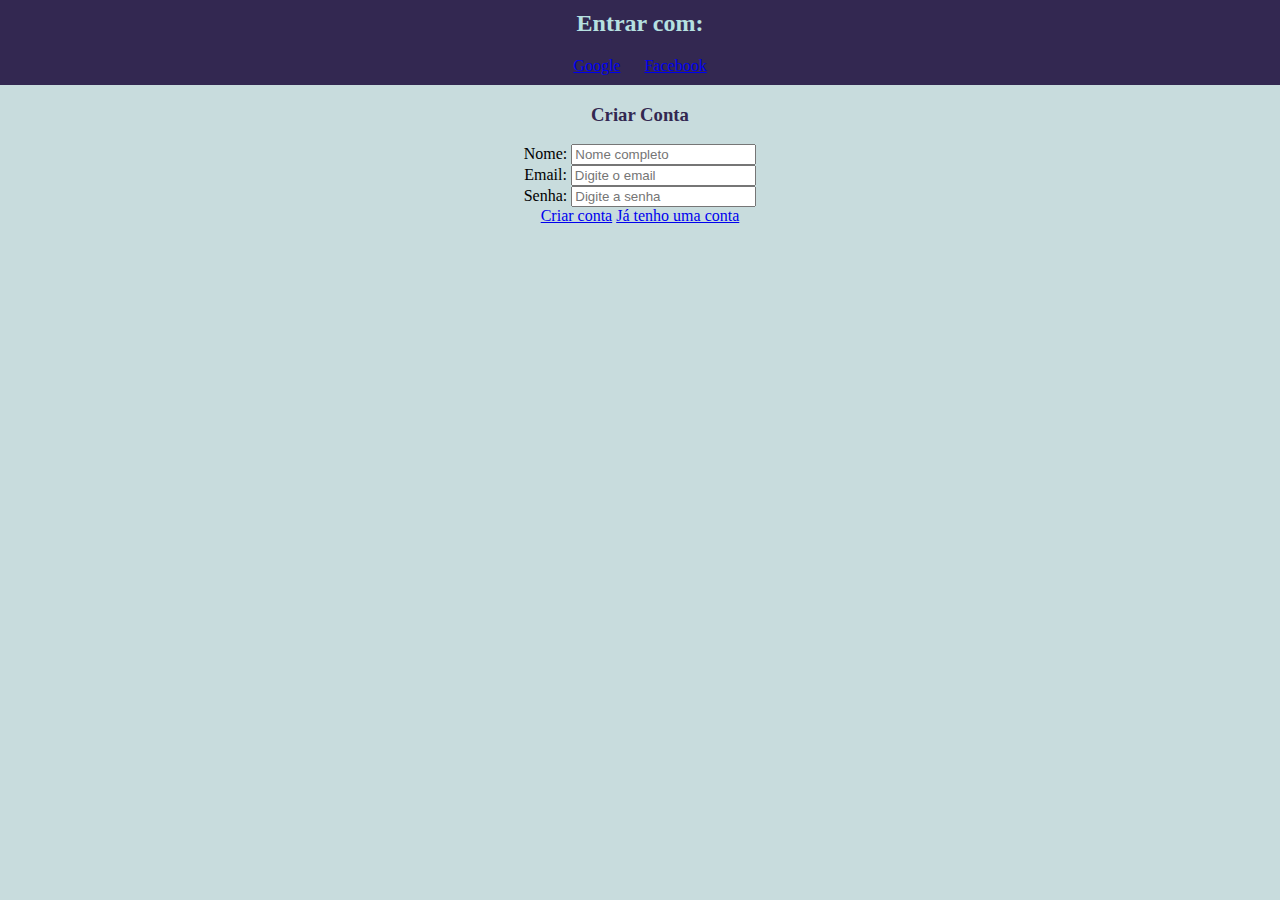
<file: index.html>
<!doctype html>
<html lang="pt-br">
  <head>
    <meta charset="utf-8">
    <meta name="viewport" content="width=device-width, initial-scale=1">
    <title></title>

    <!-- Bootstrap CSS -->
    <link href="https://cdn.jsdelivr.net/npm/bootstrap@5.0.1/dist/css/bootstrap.min.css" rel="stylesheet" integrity="sha384-+0n0xVW2eSR5OomGNYDnhzAbDsOXxcvSN1TPprVMTNDbiYZCxYbOOl7+AMvyTG2x" crossorigin="anonymous">
    <link href="styles.css" rel="stylesheet">
    <script src="https://cdn.jsdelivr.net/npm/bootstrap@5.0.1/dist/js/bootstrap.bundle.min.js" integrity="sha384-gtEjrD/SeCtmISkJkNUaaKMoLD0//ElJ19smozuHV6z3Iehds+3Ulb9Bn9Plx0x4" crossorigin="anonymous"></script>
     
  </head>
  <body>
    <div class ="container-fluid">
      <div class="row">
        <header>
          <h2>Entrar com:</h2>
          <a id="button_google" href="pagina_inicial.html" type="button" class="btn btn-outline-primary">Google</a>
          <a id="button_facebook" href="pagina_inicial.html" type="button" class="btn btn-outline-primary">Facebook</a>
        </header> 
      </div>
        <main class="row">
          <form>
            <h3>Criar Conta</h3>
            <div>
              <label for="nome">Nome:</label>
              <input type="nome" class="form-control" id="nome" placeholder="Nome completo">
            </div>
            <div>
              <label for="email">Email:</label>
              <input type="email" class="form-control" id="email" placeholder="Digite o email">
            </div>
            <div>
              <label for="pwd">Senha:</label>
              <input type="password" class="form-control" id="pwd" placeholder="Digite a senha">
            </div>
            <div id="botoes_conta">
              <a href="pagina_inicial.html" class="btn btn-outline-primary btn-lg">Criar conta</a>
              <a href="pagina_login.html" class="btn btn-outline-secondary btn-lg">Já tenho uma conta</a>
            </div>
          </form>
        </main>
      </div>
    </div>
  </body>
</html>
</file>
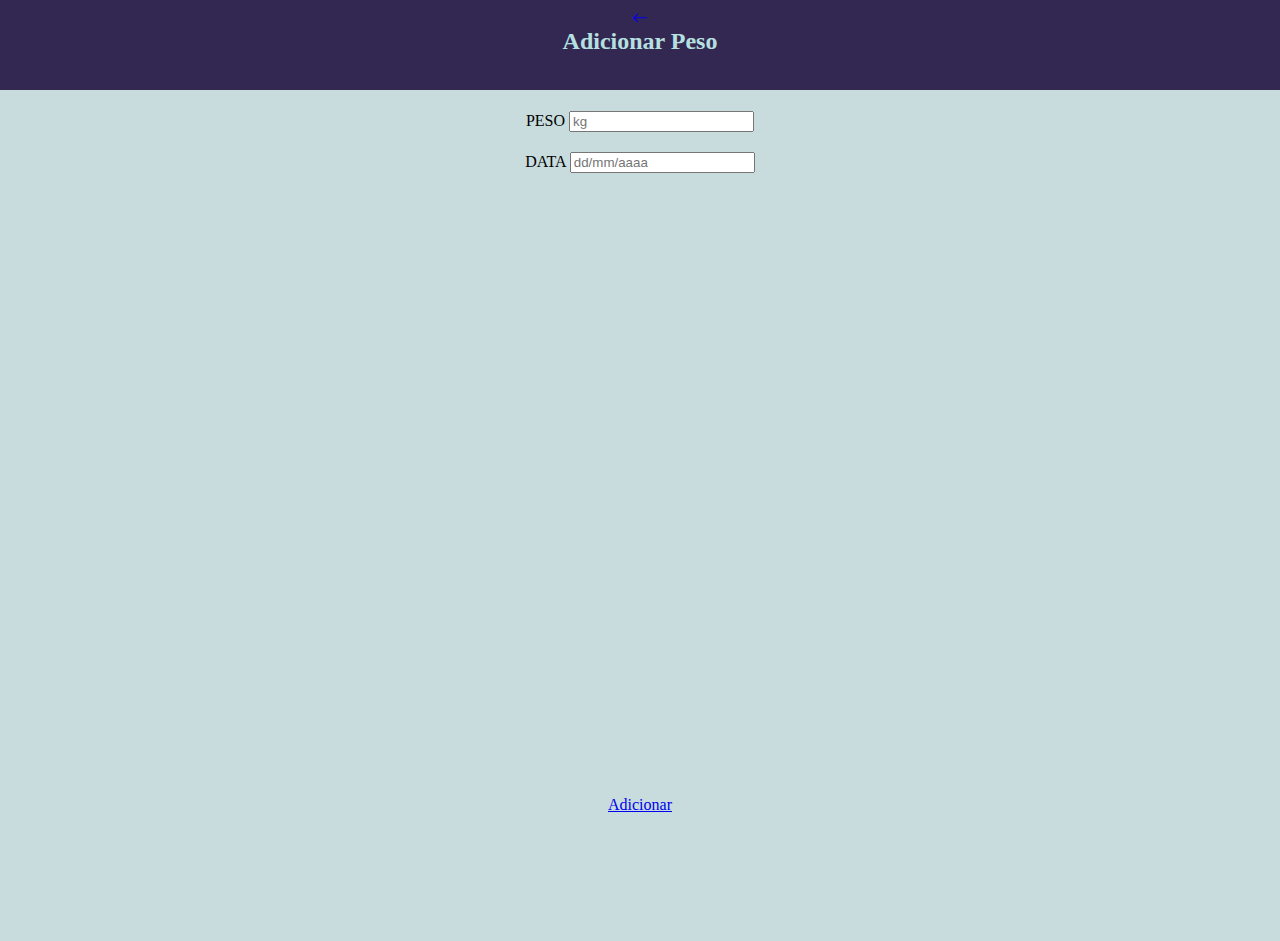
<file: adicionar_peso.html>
<!doctype html>
<html lang="pt-br">
  <head>
    <meta charset="utf-8">
    <meta name="viewport" content="width=device-width, initial-scale=1">
    <title></title>
    
    <link href="https://cdn.jsdelivr.net/npm/bootstrap@5.0.2/dist/css/bootstrap.min.css" rel="stylesheet" integrity="sha384-EVSTQN3/azprG1Anm3QDgpJLIm9Nao0Yz1ztcQTwFspd3yD65VohhpuuCOmLASjC" crossorigin="anonymous">
    <link href="styles.css" rel="stylesheet">
    <link rel="stylesheet" href="https://cdn.jsdelivr.net/npm/bootstrap-icons@1.5.0/font/bootstrap-icons.css">
    <script src="https://cdn.jsdelivr.net/npm/bootstrap@5.0.2/dist/js/bootstrap.bundle.min.js" integrity="sha384-MrcW6ZMFYlzcLA8Nl+NtUVF0sA7MsXsP1UyJoMp4YLEuNSfAP+JcXn/tWtIaxVXM" crossorigin="anonymous"></script>
  </head>
  <body>
    <div class="container-fluid">
      <header class="row align-items-start">
        <div class="col">
          <a id="button_header" href="lista_pesos.html" class="btn btn-secondary" type="button"><i class="bi bi-arrow-left"></i></a>
        </div>
        <div class="col">
          <h2>Adicionar Peso</h2>
        </div>
        <div class="col">
        </div>
      </header>
      <main id="main_adicionar_peso">
        <div>
          <label for="nome">PESO</label>
          <input type="nome" class="form-control" id="peso" placeholder="kg">
        </div>
        <div>
          <label for="email">DATA</label>
          <input type="email" class="form-control" id="data" placeholder="dd/mm/aaaa">
        </div>
      </main>
      <footer>
        <div class="d-grid gap-2">
          <a href="lista_pesos.html" class="btn btn-secondary" type="button">Adicionar</a>
        </div>
      </footer>
    </div>
  </body>
</html>
</file>
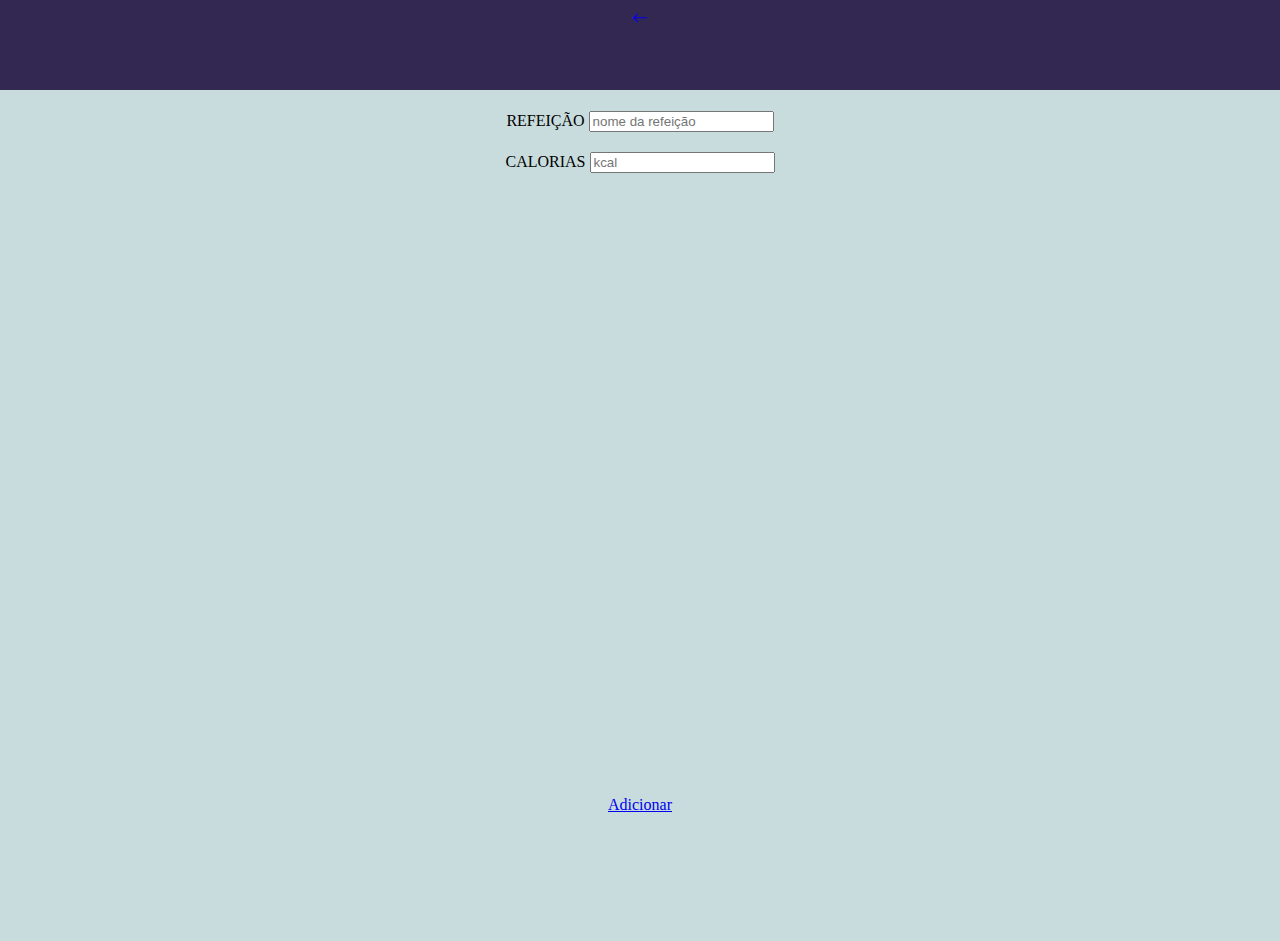
<file: adicionar_refeicao.html>
<!doctype html>
<html lang="pt-br">
  <head>
    <meta charset="utf-8">
    <meta name="viewport" content="width=device-width, initial-scale=1">
    <title></title>
    
    <link href="https://cdn.jsdelivr.net/npm/bootstrap@5.0.2/dist/css/bootstrap.min.css" rel="stylesheet" integrity="sha384-EVSTQN3/azprG1Anm3QDgpJLIm9Nao0Yz1ztcQTwFspd3yD65VohhpuuCOmLASjC" crossorigin="anonymous">
    <link href="styles.css" rel="stylesheet">
    <link rel="stylesheet" href="https://cdn.jsdelivr.net/npm/bootstrap-icons@1.5.0/font/bootstrap-icons.css">
    <script src="https://cdn.jsdelivr.net/npm/bootstrap@5.0.2/dist/js/bootstrap.bundle.min.js" integrity="sha384-MrcW6ZMFYlzcLA8Nl+NtUVF0sA7MsXsP1UyJoMp4YLEuNSfAP+JcXn/tWtIaxVXM" crossorigin="anonymous"></script>
  </head>
  <body>
    <div class="container-fluid">
      <header class="row align-items-start">
        <div class="col">
          <a id="button_header" href="caloria.html" class="btn btn-secondary" type="button"><i class="bi bi-arrow-left"></i></a>
        </div>
        <div class="col">
          <h3>Adicionar Refeição</h3>
        </div>
        <div class="col">
        </div>
      </header>
      <main id="main_adicionar_peso">
        <div>
          <label for="nome">REFEIÇÃO</label>
          <input type="nome" class="form-control" id="peso" placeholder="nome da refeição">
        </div>
        <div>
          <label for="email">CALORIAS</label>
          <input type="email" class="form-control" id="data" placeholder="kcal">
        </div>
      </main>
      <footer>
        <div class="d-grid gap-2">
          <a href="caloria.html" class="btn btn-secondary" type="button">Adicionar</a>
        </div>
      </footer>
    </div>
  </body>
</html>
</file>
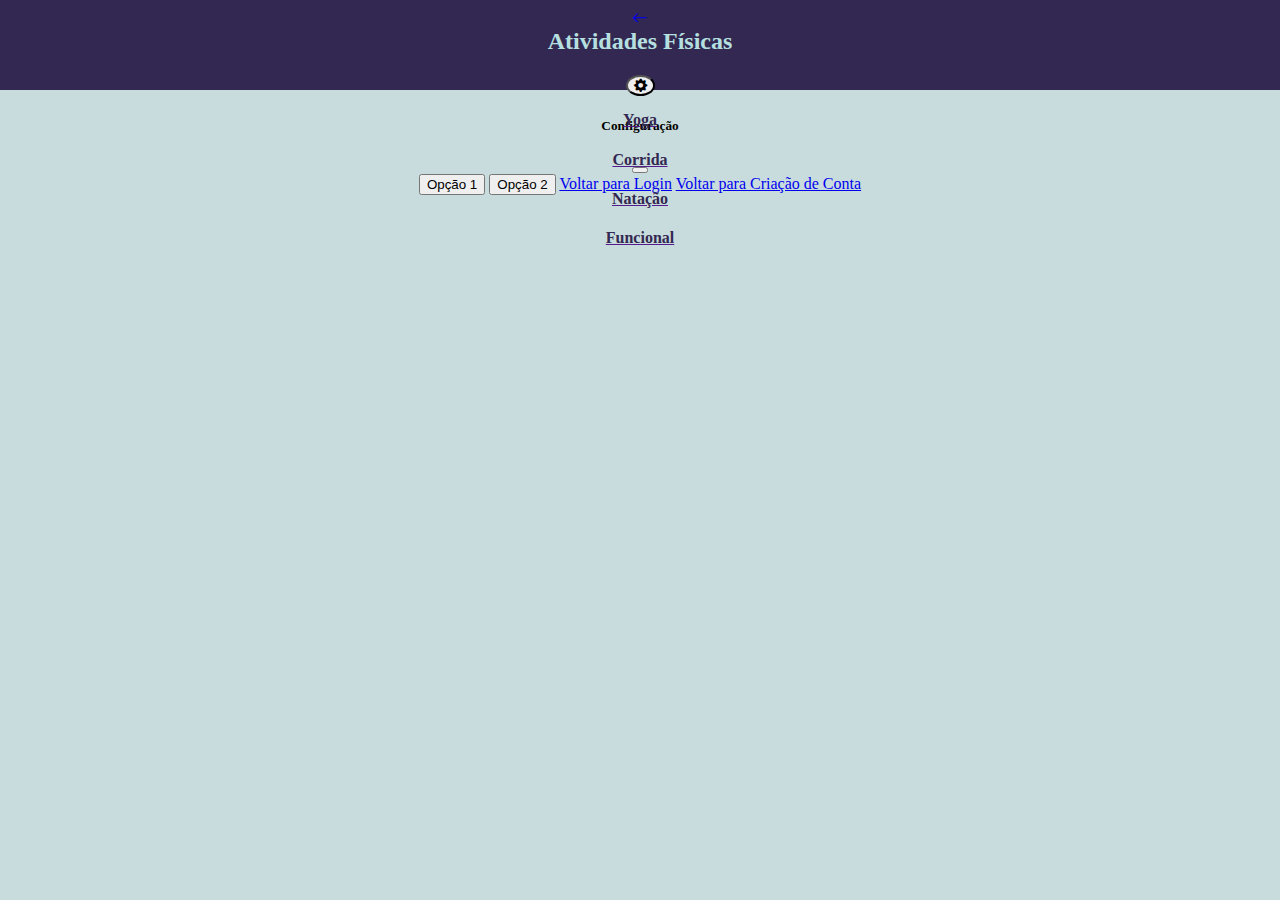
<file: atividades_fisicas.html>
<!doctype html>
<html lang="pt-br">
  <head>
    <meta charset="utf-8">
    <meta name="viewport" content="width=device-width, initial-scale=1">
    <title></title>
    
    <link href="https://cdn.jsdelivr.net/npm/bootstrap@5.0.2/dist/css/bootstrap.min.css" rel="stylesheet" integrity="sha384-EVSTQN3/azprG1Anm3QDgpJLIm9Nao0Yz1ztcQTwFspd3yD65VohhpuuCOmLASjC" crossorigin="anonymous">
    <link href="styles.css" rel="stylesheet">
    <link rel="stylesheet" href="https://cdn.jsdelivr.net/npm/bootstrap-icons@1.5.0/font/bootstrap-icons.css">
    <script src="https://cdn.jsdelivr.net/npm/bootstrap@5.0.2/dist/js/bootstrap.bundle.min.js" integrity="sha384-MrcW6ZMFYlzcLA8Nl+NtUVF0sA7MsXsP1UyJoMp4YLEuNSfAP+JcXn/tWtIaxVXM" crossorigin="anonymous"></script>
  </head>
  <body>
    <div class="container-fluid">
        <header class="row align-items-start">
          <div class="col">
            <a id="button_header" href="pagina_inicial.html" class="btn btn-secondary" type="button"><i class="bi bi-arrow-left"></i></a>
          </div>
          <div class="col">
            <h2>Atividades Físicas</h2>
          </div>
          <div class="col">
            <button id="button_header" class="btn btn-secondary" type="button" data-bs-toggle="offcanvas" data-bs-target="#config" aria-controls="offcanvasConfig"><i class="bi bi-gear-fill"></i></button>
            <div class="offcanvas offcanvas-end" tabindex="-1" id="config" aria-labelledby="offcanvasConfigLabel">
              <div class="offcanvas-header">
                <h5 id="offcanvasConfigLabel">Configuração</h5>
                <button type="button" class="btn-close text-reset" data-bs-dismiss="offcanvas" aria-label="Close"></button>
              </div>
              <div class="offcanvas-body">
                <div class="d-grid gap-2">
                  <button class="btn btn-outline-secondary" type="button">Opção 1</button>
                  <button class="btn btn-outline-secondary" type="button">Opção 2</button>
                  <a href="pagina_login.html" class="btn btn-outline-secondary" type="button">Voltar para Login</a>
                  <a href="index.html" class="btn btn-outline-secondary" type="button">Voltar para Criação de Conta</a>
                </div>
              </div>
            </div>
          </div>
        </header>
      <main id="atividades_fisicas_conteudo" class="row row-cols-2">
        <div class="col">
          <a href="" type="button" class="btn btn-dark"><h4>Yoga</h4></a>
        </div>
        <div class="col">
          <a href="" type="button" class="btn btn-dark"><h4>Corrida</h4></a>
        </div>
        <div class="col">
          <a href="" type="button" class="btn btn-dark"><h4>Natação</h4></a>
        </div>
        <div class="col">
          <a href="" type="button" class="btn btn-dark"><h4>Funcional</h4></a>
        </div>
      </main>
    </div>
  </body>
</html>
</file>
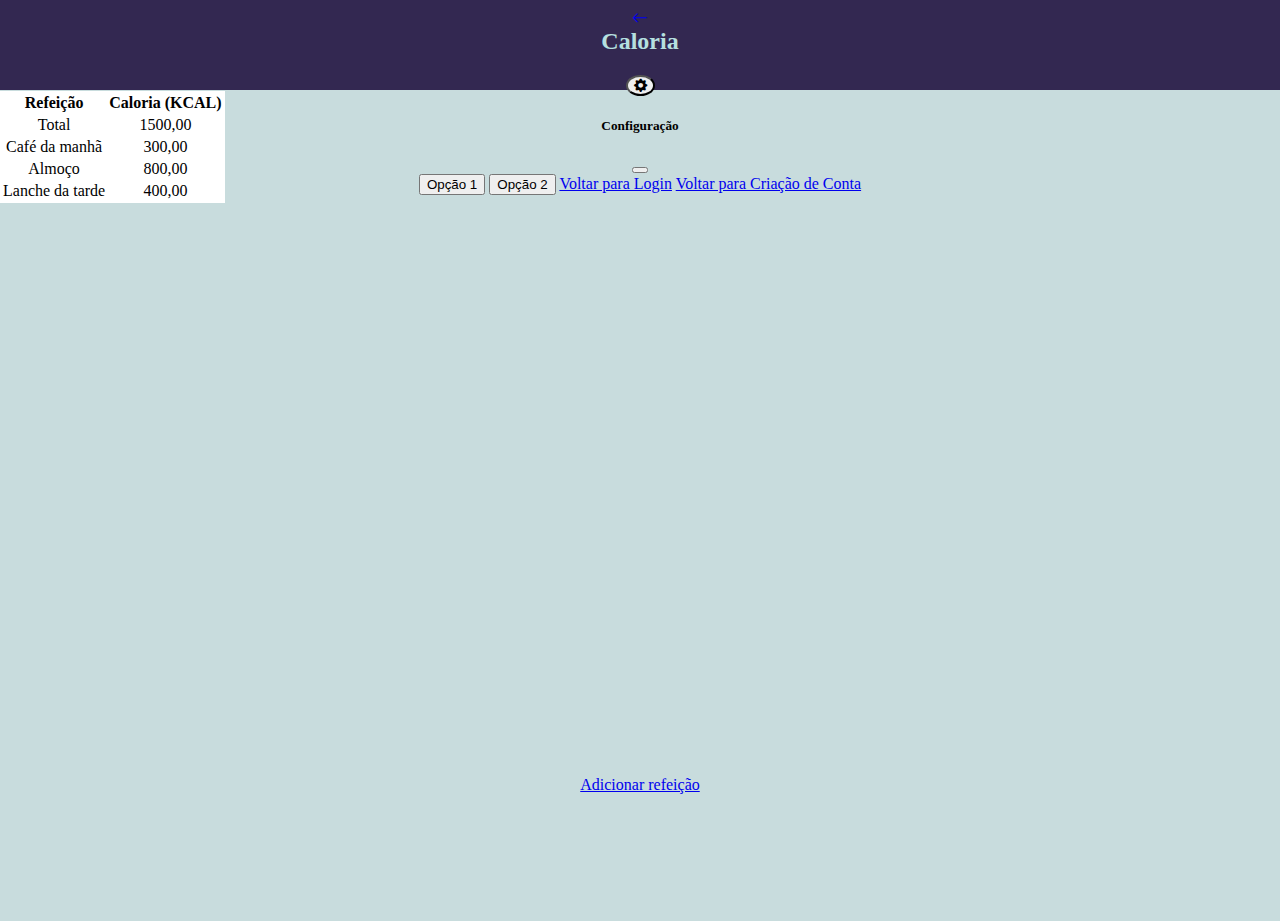
<file: caloria.html>
<!doctype html>
<html lang="pt-br">
  <head>
    <meta charset="utf-8">
    <meta name="viewport" content="width=device-width, initial-scale=1">
    <title></title>
    
    <link href="https://cdn.jsdelivr.net/npm/bootstrap@5.0.2/dist/css/bootstrap.min.css" rel="stylesheet" integrity="sha384-EVSTQN3/azprG1Anm3QDgpJLIm9Nao0Yz1ztcQTwFspd3yD65VohhpuuCOmLASjC" crossorigin="anonymous">
    <link href="styles.css" rel="stylesheet">
    <link rel="stylesheet" href="https://cdn.jsdelivr.net/npm/bootstrap-icons@1.5.0/font/bootstrap-icons.css">
    <script src="https://cdn.jsdelivr.net/npm/bootstrap@5.0.2/dist/js/bootstrap.bundle.min.js" integrity="sha384-MrcW6ZMFYlzcLA8Nl+NtUVF0sA7MsXsP1UyJoMp4YLEuNSfAP+JcXn/tWtIaxVXM" crossorigin="anonymous"></script>
  </head>
  <body>
    <div class="container-fluid">
      <header class="row align-items-start">
        <div class="col">
          <a id="button_header"v href="pagina_inicial.html" class="btn btn-secondary" type="button"><i class="bi bi-arrow-left"></i></a>
        </div>
        <div class="col">
          <h2>Caloria</h2>
        </div>
        <div class="col">
          <button id="button_header" class="btn btn-secondary" type="button" data-bs-toggle="offcanvas" data-bs-target="#config" aria-controls="offcanvasConfig"><i class="bi bi-gear-fill"></i></button>
          <div class="offcanvas offcanvas-end" tabindex="-1" id="config" aria-labelledby="offcanvasConfigLabel">
            <div class="offcanvas-header">
              <h5 id="offcanvasConfigLabel">Configuração</h5>
              <button type="button" class="btn-close text-reset" data-bs-dismiss="offcanvas" aria-label="Close"></button>
            </div>
            <div class="offcanvas-body">
              <div class="d-grid gap-2">
                <button class="btn btn-outline-secondary" type="button">Opção 1</button>
                <button class="btn btn-outline-secondary" type="button">Opção 2</button>
                <a href="pagina_login.html" class="btn btn-outline-secondary" type="button">Voltar para Login</a>
                <a href="index.html" class="btn btn-outline-secondary" type="button">Voltar para Criação de Conta</a>
              </div>
            </div>
          </div>
      </header>
     <main>
      <table class="table table-striped table-hover">
        <thead>
          <tr>
            <th scope="col">Refeição</th>
            <th scope="col">Caloria (KCAL)</th>
          </tr>
        </thead>
        <tbody>
          <tr class="table-success">
            <td scope="row">Total</td>
            <td>1500,00</td>
          </tr>
          <tr>
            <td scope="row">Café da manhã</td>
            <td>300,00</td>
          </tr>
          <tr>
            <td scope="row">Almoço</td>
            <td>800,00</td>
          </tr>
          <tr>
            <td scope="row">Lanche da tarde</td>
            <td>400,00</td>
          </tr>
        </tbody>
      </table>
     </main>
     <footer>
      <div class="d-grid gap-2">
        <a href="adicionar_refeicao.html" class="btn btn-secondary" type="button">Adicionar refeição</a>
      </div>
     </footer>
  </body>
</html>
</file>
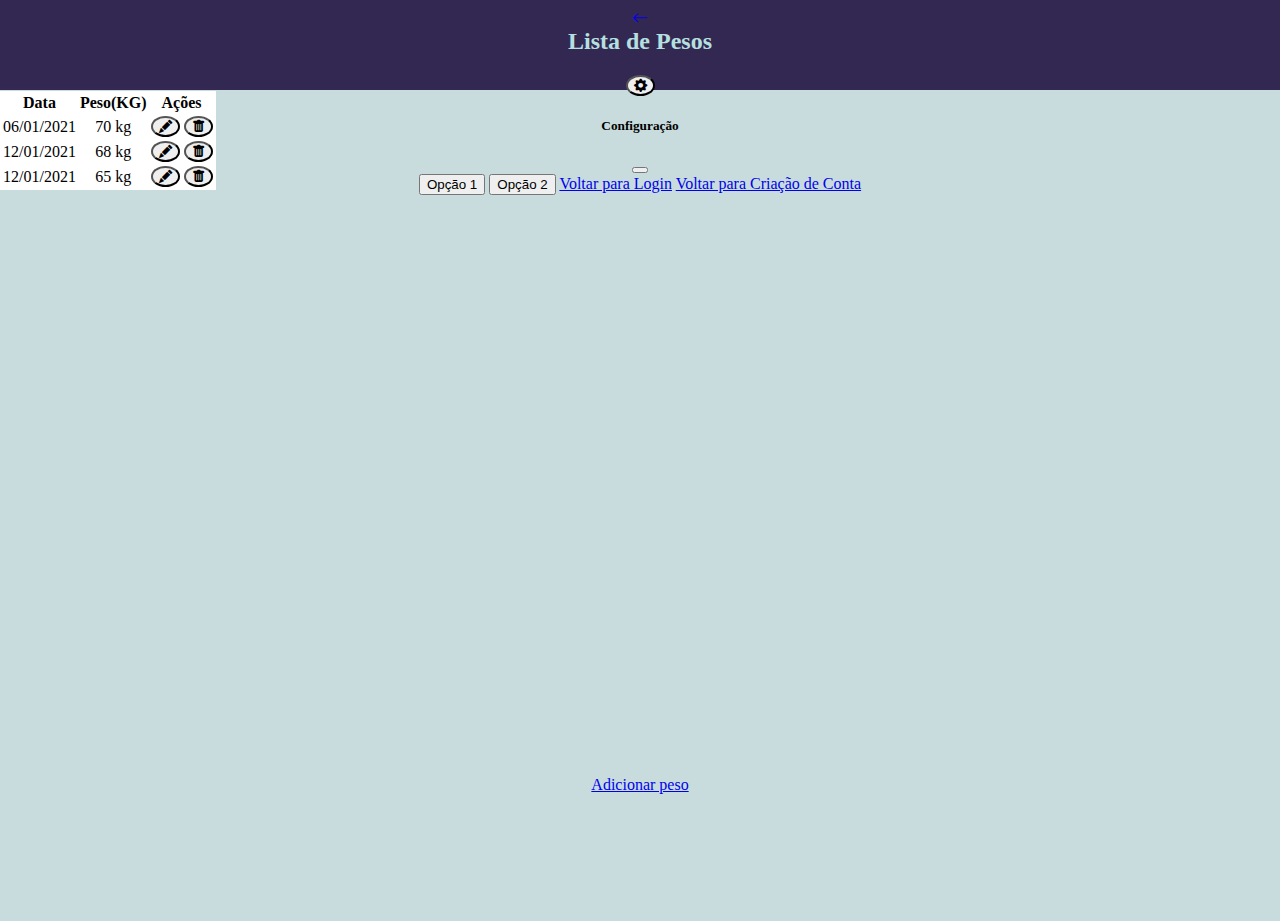
<file: lista_pesos.html>
<!doctype html>
<html lang="pt-br">
  <head>
    <meta charset="utf-8">
    <meta name="viewport" content="width=device-width, initial-scale=1">
    <title></title>
    
    <link href="https://cdn.jsdelivr.net/npm/bootstrap@5.0.2/dist/css/bootstrap.min.css" rel="stylesheet" integrity="sha384-EVSTQN3/azprG1Anm3QDgpJLIm9Nao0Yz1ztcQTwFspd3yD65VohhpuuCOmLASjC" crossorigin="anonymous">
    <link href="styles.css" rel="stylesheet">
    <link rel="stylesheet" href="https://cdn.jsdelivr.net/npm/bootstrap-icons@1.5.0/font/bootstrap-icons.css">
    <script src="https://cdn.jsdelivr.net/npm/bootstrap@5.0.2/dist/js/bootstrap.bundle.min.js" integrity="sha384-MrcW6ZMFYlzcLA8Nl+NtUVF0sA7MsXsP1UyJoMp4YLEuNSfAP+JcXn/tWtIaxVXM" crossorigin="anonymous"></script>
  </head>
  <body>
    <div class="container-fluid">
      <header class="row align-items-start">
        <div class="col">
          <a id="button_header" href="pagina_inicial.html" class="btn btn-secondary" type="button"><i class="bi bi-arrow-left"></i></a>
        </div>
        <div class="col">
          <h2>Lista de Pesos</h2>
        </div>
        <div class="col">
          <button id="button_header" class="btn btn-secondary" type="button" data-bs-toggle="offcanvas" data-bs-target="#config" aria-controls="offcanvasConfig"><i class="bi bi-gear-fill"></i></button>
          <div class="offcanvas offcanvas-end" tabindex="-1" id="config" aria-labelledby="offcanvasConfigLabel">
            <div class="offcanvas-header">
              <h5 id="offcanvasConfigLabel">Configuração</h5>
              <button type="button" class="btn-close text-reset" data-bs-dismiss="offcanvas" aria-label="Close"></button>
            </div>
            <div class="offcanvas-body">
              <div class="d-grid gap-2">
                <button class="btn btn-outline-secondary" type="button">Opção 1</button>
                <button class="btn btn-outline-secondary" type="button">Opção 2</button>
                <a href="pagina_login.html" class="btn btn-outline-secondary" type="button">Voltar para Login</a>
                <a href="index.html" class="btn btn-outline-secondary" type="button">Voltar para Criação de Conta</a>
              </div>
            </div>
          </div>
      </header>
      <main>
        <table class="table table-striped table-hover">
          <thead>
            <tr>
              <th scope="col">Data</th>
              <th scope="col">Peso(KG)</th>
              <th scope="col">Ações</th>
            </tr>
          </thead>
          <tbody>
            <tr>
              <td scope="row">06/01/2021</td>
              <td>70 kg</td>
              <td>
                <button id="button_acoes_peso" class="btn btn-outline-secondary"><i class="bi bi-pencil-fill"></i></button>
                <button id="button_acoes_peso" class="btn btn-outline-secondary"><i class="bi bi-trash-fill"></i></button>
              </td>
            </tr>
            <tr>
              <td scope="row">12/01/2021</td>
              <td>68 kg</td>
              <td>
                <button id="button_acoes_peso" class="btn btn-outline-secondary"><i class="bi bi-pencil-fill"></i></button>
                <button id="button_acoes_peso" class="btn btn-outline-secondary"><i class="bi bi-trash-fill"></i></button>
              </td>
            </tr>
            <tr>
              <td scope="row">12/01/2021</td>
              <td>65 kg</td>
              <td>
                <button id="button_acoes_peso" class="btn btn-outline-secondary"><i class="bi bi-pencil-fill"></i></button>
                <button id="button_acoes_peso" class="btn btn-outline-secondary"><i class="bi bi-trash-fill"></i></button>
              </td>
            </tr>
          </tbody>
        </table>
      </main>
      <footer>
        <div class="d-grid gap-2">
          <a href="adicionar_peso.html" class="btn btn-secondary" type="button">Adicionar peso</a>
        </div>
      </footer>
  </body>
</html>
</file>
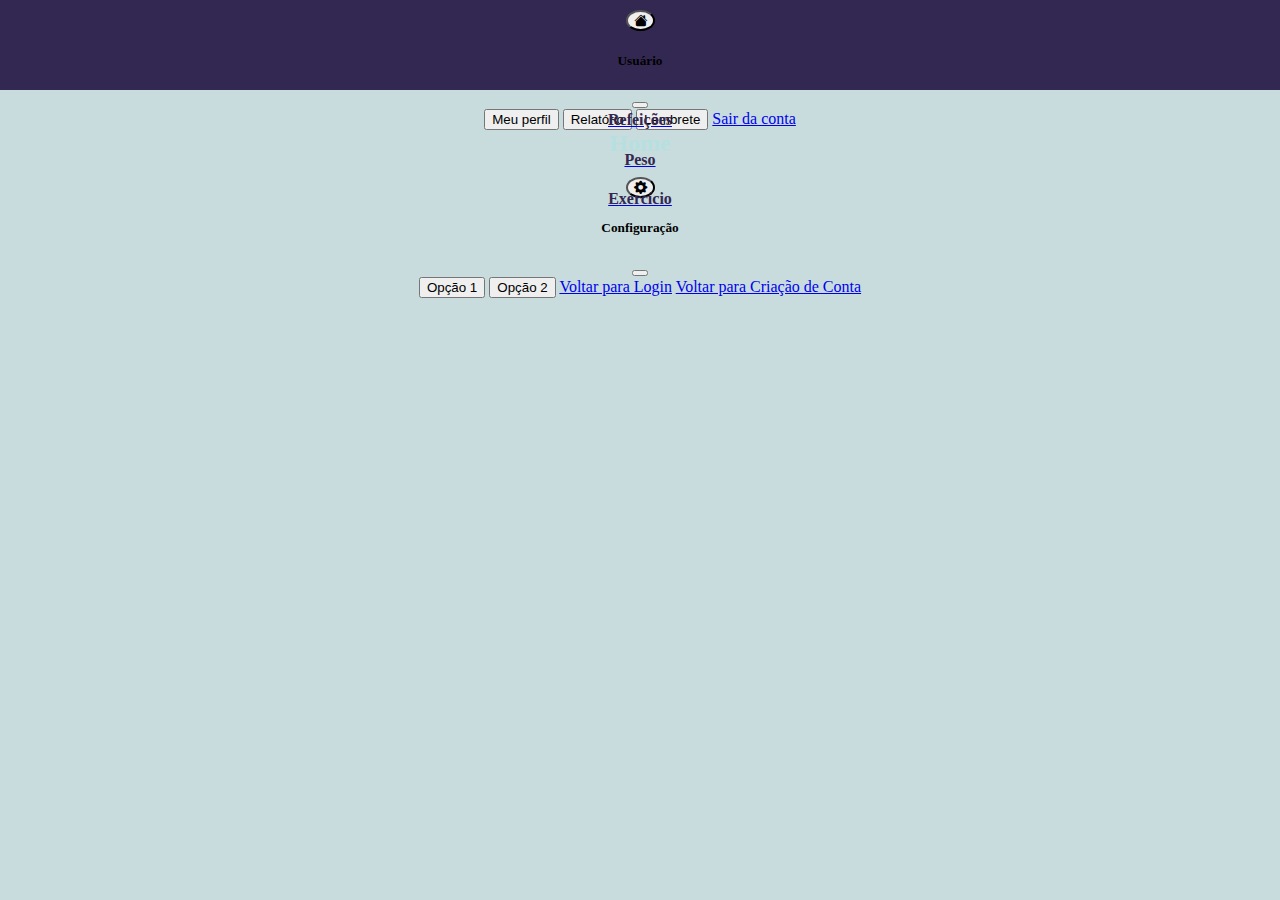
<file: pagina_inicial.html>
<!doctype html>
<html lang="pt-br">
  <head>
    <meta charset="utf-8">
    <meta name="viewport" content="width=device-width, initial-scale=1">
    <title></title>
    
    <link href="https://cdn.jsdelivr.net/npm/bootstrap@5.0.2/dist/css/bootstrap.min.css" rel="stylesheet" integrity="sha384-EVSTQN3/azprG1Anm3QDgpJLIm9Nao0Yz1ztcQTwFspd3yD65VohhpuuCOmLASjC" crossorigin="anonymous">
    <link href="styles.css" rel="stylesheet">
    <link rel="stylesheet" href="https://cdn.jsdelivr.net/npm/bootstrap-icons@1.5.0/font/bootstrap-icons.css">
    <script src="https://cdn.jsdelivr.net/npm/bootstrap@5.0.2/dist/js/bootstrap.bundle.min.js" integrity="sha384-MrcW6ZMFYlzcLA8Nl+NtUVF0sA7MsXsP1UyJoMp4YLEuNSfAP+JcXn/tWtIaxVXM" crossorigin="anonymous"></script>
  </head>
  <body>
    <div class="container-fluid">
        <header class="row align-items-start">
            <div class="col">
              <button id="button_header" class="btn btn-secondary" type="button" data-bs-toggle="offcanvas" data-bs-target="#user" aria-controls="offcanvasLeft"><i class="bi bi-house-fill"></i></button>
              <div class="offcanvas offcanvas-start" tabindex="-1" id="user" aria-labelledby="offcanvasUserLabel">
              <div class="offcanvas-header">
                <h5 id="offcanvasUserLabel">Usuário</h5>
                <button type="button" class="btn-close text-reset" data-bs-dismiss="offcanvas" aria-label="Close"></button>
              </div>
              <div class="offcanvas-body">
                <div class="d-grid gap-2">
                  <button class="btn btn-outline-secondary" type="button">Meu perfil</button>
                  <button class="btn btn-outline-secondary" type="button">Relatório</button>
                  <button class="btn btn-outline-secondary" type="button">Lembrete</button>
                  <a href="index.html" class="btn btn-outline-secondary" type="button">Sair da conta</a>
                </div>
              </div>
              </div>
             </div>
            <div class="col">
              <h2>Home</h2>
            </div>
            <div class="col">
              <button id="button_header" class="btn btn-secondary" type="button" data-bs-toggle="offcanvas" data-bs-target="#config" aria-controls="offcanvasConfig"><i class="bi bi-gear-fill"></i></button>
              <div class="offcanvas offcanvas-end" tabindex="-1" id="config" aria-labelledby="offcanvasConfigLabel">
                <div class="offcanvas-header">
                  <h5 id="offcanvasConfigLabel">Configuração</h5>
                  <button type="button" class="btn-close text-reset" data-bs-dismiss="offcanvas" aria-label="Close"></button>
                </div>
                <div class="offcanvas-body">
                  <div class="d-grid gap-2">
                    <button class="btn btn-outline-secondary" type="button">Opção 1</button>
                    <button class="btn btn-outline-secondary" type="button">Opção 2</button>
                    <a href="pagina_login.html" class="btn btn-outline-secondary" type="button">Voltar para Login</a>
                    <a href="index.html" class="btn btn-outline-secondary" type="button">Voltar para Criação de Conta</a>
                  </div>
                </div>
              </div>
            </div>
        </header>
      <main id="pagina_inicial_conteudo" class="row row-cols-2">
        <div class="col">
          <a href="caloria.html" type="button" class="btn btn-dark"><h4>Refeições</h4></a>
        </div>
        <div class="col">
          <a href="lista_pesos.html" type="button" class="btn btn-dark"><h4>Peso</h4></a>
        </div>
        <div class="col">
          <a href="atividades_fisicas.html" type="button" class="btn btn-dark"><h4>Exercício</h4></a>
        </div>
      </main>
    </div>
  </body>
</html>
</file>
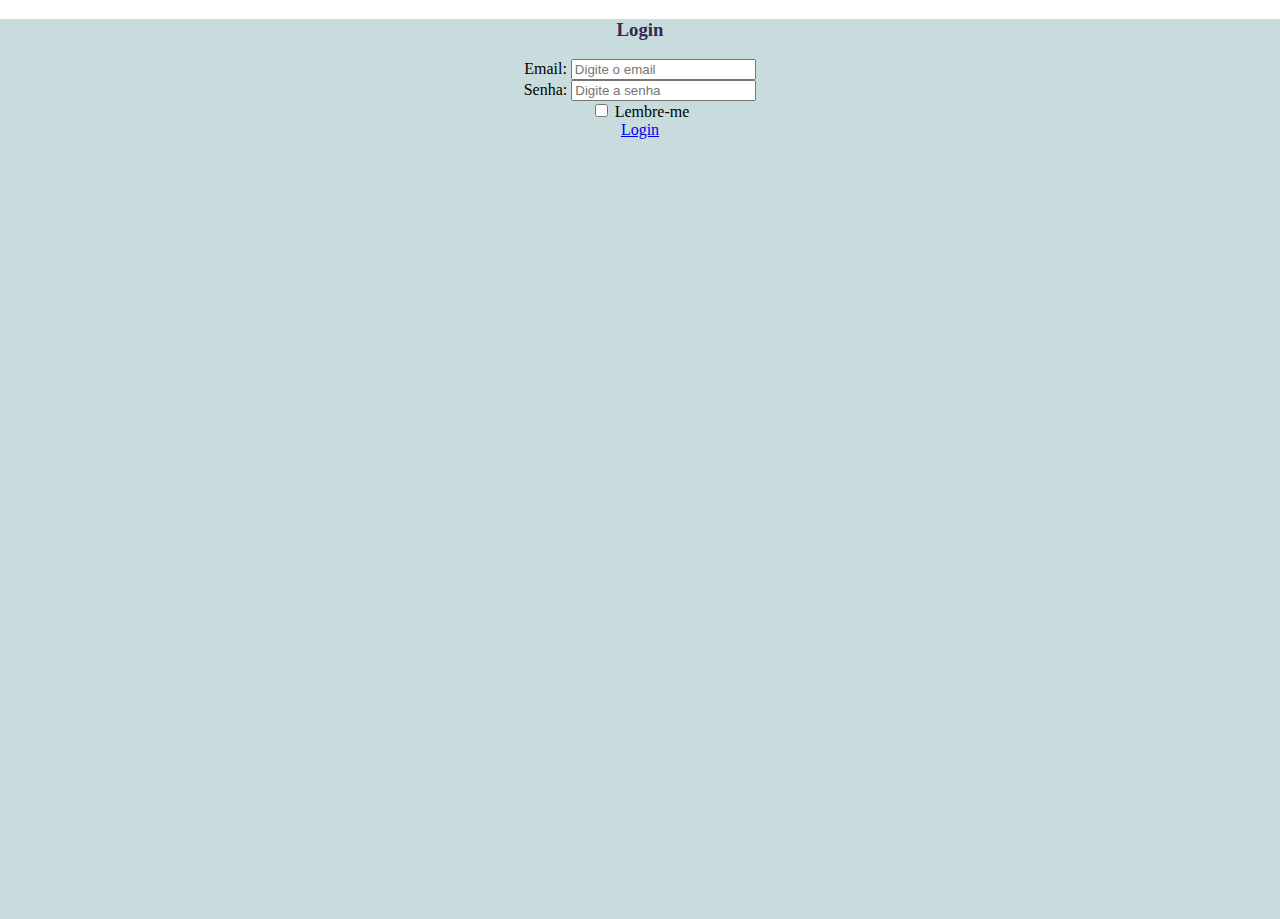
<file: pagina_login.html>
<!doctype html>
<html lang="pt-br">
  <head>
    <meta charset="utf-8">
    <meta name="viewport" content="width=device-width, initial-scale=1">
    <title></title>
    <!-- Bootstrap CSS -->
    <link href="https://cdn.jsdelivr.net/npm/bootstrap@5.0.1/dist/css/bootstrap.min.css" rel="stylesheet" integrity="sha384-+0n0xVW2eSR5OomGNYDnhzAbDsOXxcvSN1TPprVMTNDbiYZCxYbOOl7+AMvyTG2x" crossorigin="anonymous">
    <link href="styles.css" rel="stylesheet">
    <script src="https://cdn.jsdelivr.net/npm/bootstrap@5.0.1/dist/js/bootstrap.bundle.min.js" integrity="sha384-gtEjrD/SeCtmISkJkNUaaKMoLD0//ElJ19smozuHV6z3Iehds+3Ulb9Bn9Plx0x4" crossorigin="anonymous"></script>

  </head>
  <body>
    <div class ="container-fluid">
        <main class="row">
          <form>
            <h3>Login</h3>
            <div>
              <label for="email">Email:</label>
              <input type="email" class="form-control" id="email" placeholder="Digite o email">
            </div>
            <div>
              <label for="pwd">Senha:</label>
              <input type="password" class="form-control" id="pwd" placeholder="Digite a senha">
            </div>
            <div>
              <label><input type="checkbox"> Lembre-me</label>
            </div>
            <a id="button_login" href="pagina_inicial.html" class="btn btn-outline-primary btn-lg">Login</a>
          </form>
        </main>
    </div>
  </body>
</html>
</file>
<file: styles.css>
.container, .container-fluid {
  background-color: #c8dcdd;
  height: 100%;
}

.row {
  margin-bottom: 1px;
  box-sizing: border-box;
}

html, body {
	margin: 0;
	padding: 0;	
	height: 100%;
}

header {
  height: 10%;
  background-color: #332851;
  padding: 10px 0;
  text-align: center;
}

main {
  height: 75%;
  background-color: #c8dcdd;
  text-align: center;
}

footer {
  height: 15%;
  background-color: #c8dcdd;
  padding: 10px 0;
  text-align: center;
  position: bottom absolute;
}

h2 {
  margin-top: auto;
}
table {
  background-color: #ffffff;
}

#button_header {
  border-radius: 50%;
}

#nome, #email, #pwd, #peso, #data {
  margin: auto;
  max-width: 480px;
}

#peso, #data {
  margin-bottom: 20px;
}

#botoes_conta a, #button_login {
  margin: 10px auto 0;
}

#button_google {
  margin: 0 10px 0 auto;
}

#button_facebook {
  margin: 0 auto 0 10px;
}

#main_adicionar_peso {
  padding-top: 20px;
}

#button_acoes_peso {
  border-radius: 50%;
}

#pagina_inicial_conteudo {
  align-items: center;
}
#pagina_inicial_conteudo a {
  height: 20vh;
  width: 22vh;
  margin: auto;
  background-color: #f6d99f;
}

h2 {
  color: #b6e0e0;
}

h3 {
  color: #332851;
}

#pagina_inicial_conteudo h4 {
  color: #332851;
}

#atividades_fisicas_conteudo {
  align-items: center;
}

#atividades_fisicas_conteudo a {
  height: 20vh;
  width: 22vh;
  text-align: center;
  background-color: #f6d99f;
  
}

#atividades_fisicas_conteudo h4{
  color: #332851
}
</file>
